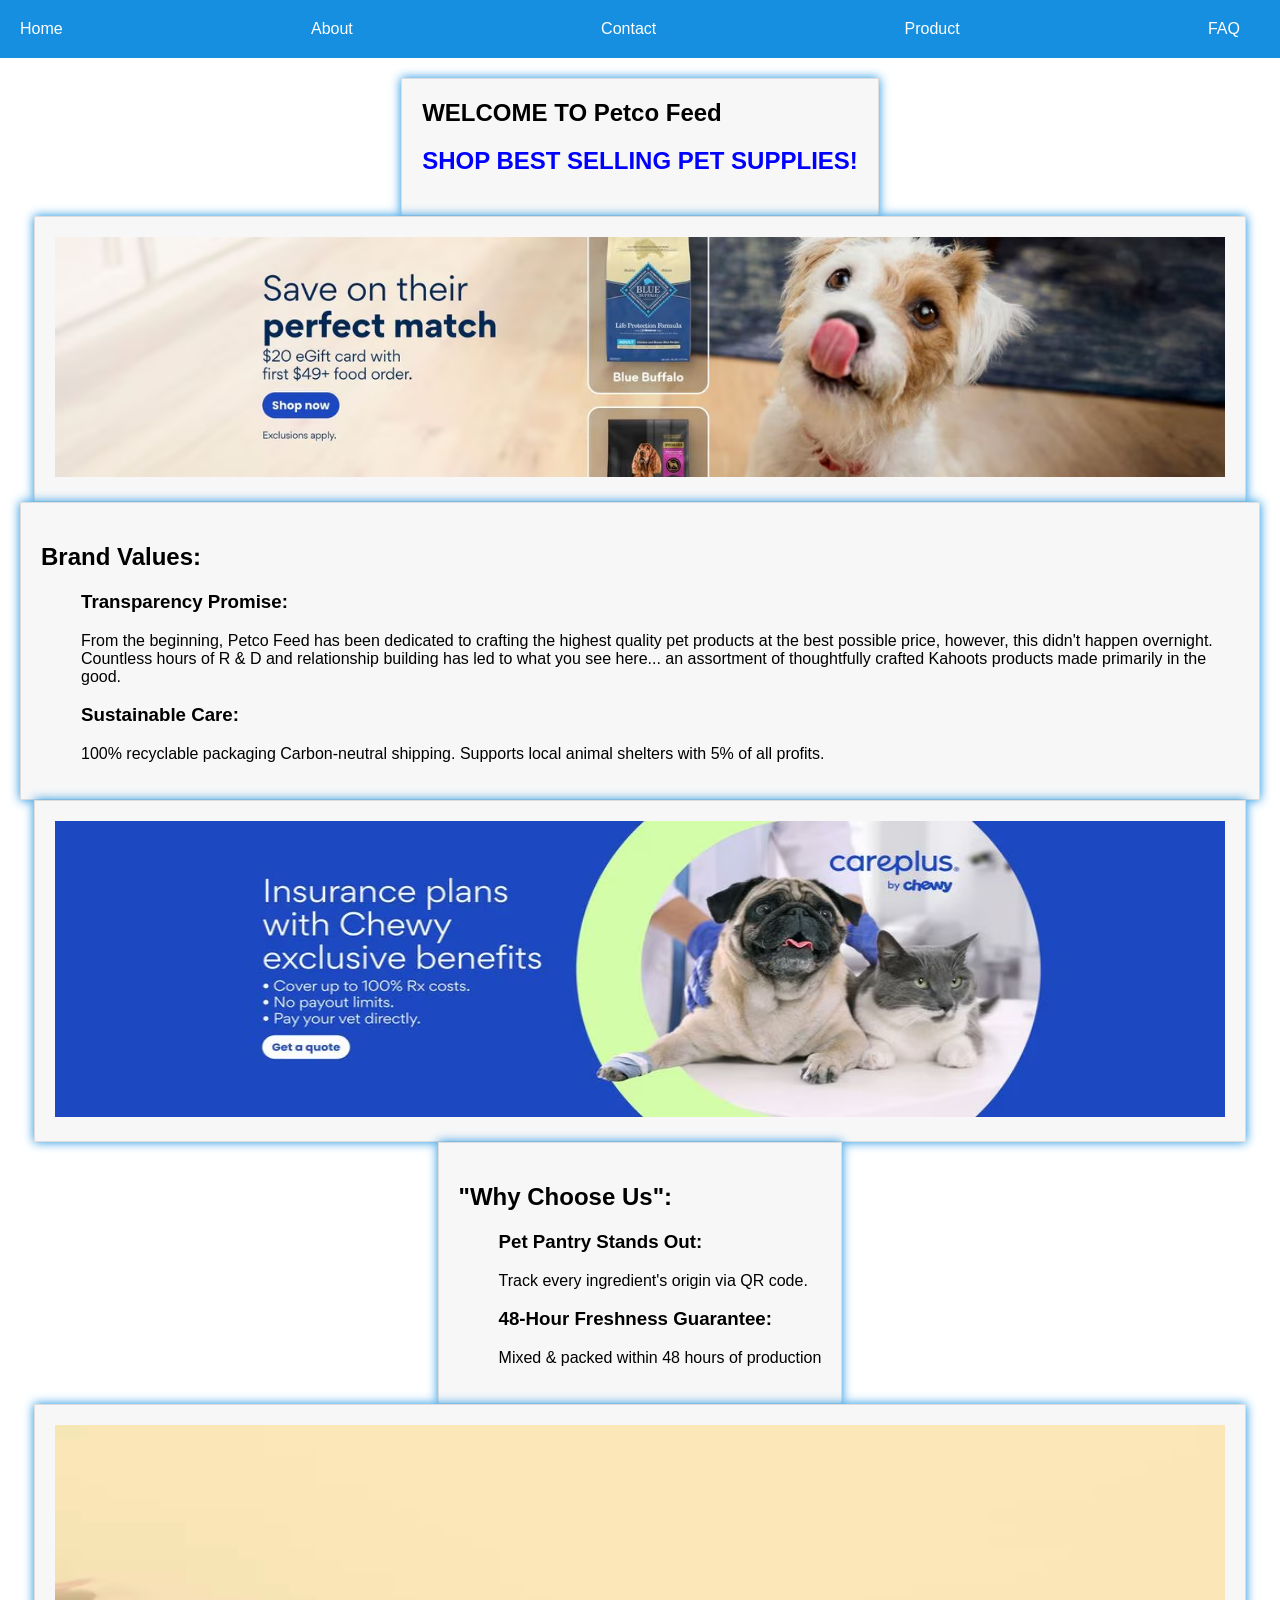
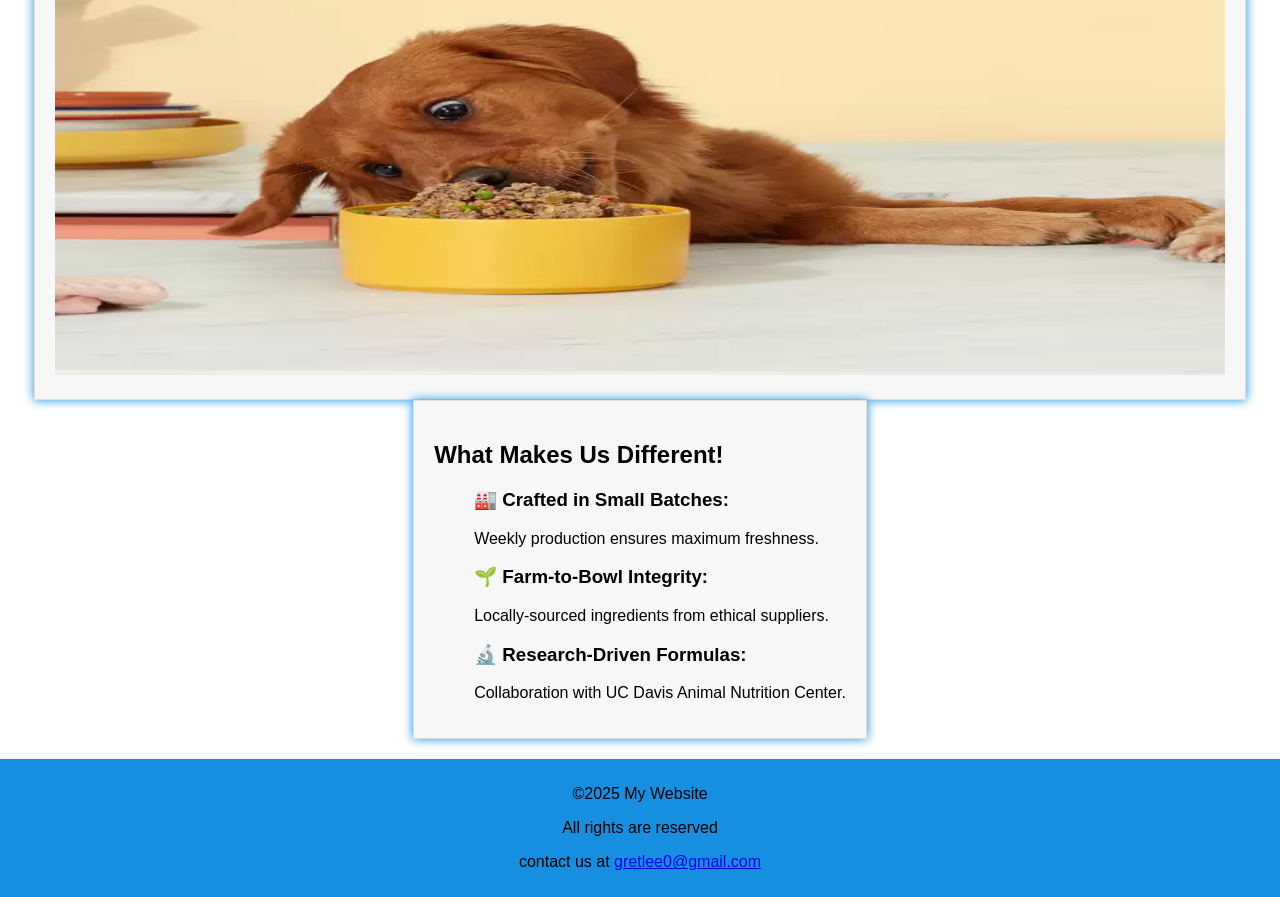
<file: index.html>
<!DOCTYPE html>
<html lang="en">
<head>
    <meta charset="UTF-8">
    <meta name="viewport" content="width=device-width, initial-scale=1.0">
    <link rel="stylesheet" href="style.css">
    <title>Petco Feed</title>
</head>
<body>
    <header>
        <nav>
            <ul>
                <li ><a href="index.html">Home</a>
                </li>
                <li ><a href="about.html">About</a></li>
                <li ><a href="contact.html">Contact</a></li>
                <li ><a href="product.html">Product</a></li>
                <li > <a href="FAQ.html">FAQ</a></li>
            </ul>
        </nav>
    </header>
    <main>

        <section>
            <h1>WELCOME TO Petco Feed</h1>
            <h2 style="color:blue;">SHOP BEST SELLING PET SUPPLIES!</h2>
           
        </section>
        <section>
            <img src="/maiin.avif" width="1170px">
        </section>
        <section>
            <h2>Brand Values:</h2>
            <ul>
                <h3 > Transparency Promise:</h3>
                <p>From the beginning, Petco Feed has been dedicated to crafting the highest quality pet products at the best possible price, however, this didn't happen overnight. Countless hours of R & D and relationship building has led to what you see here... an assortment of thoughtfully crafted Kahoots products made primarily in the good.</p>
                <h3 >Sustainable Care: </h3>
                <p>100% recyclable packaging Carbon-neutral shipping. Supports local animal shelters with 5% of all profits.</p>
            </ul>
        </section>
        <section>
            <img src="/we.avif" width="1170px" height="296px">
        </section>
        <section>
            <h2>"Why Choose Us":</h2>
            <ul>
                <h3>Pet Pantry Stands Out:</h3>
                <p>Track every ingredient's origin via QR code.</p>
                       <h3 >48-Hour Freshness Guarantee:  </h3>
                <p>Mixed & packed within 48 hours of production</p>
            </ul>
        </section>
        <section>
            <img src="/dg.webp" width="1170px" height="550px"> 
        </section>
        <section>
            <h2>What Makes Us Different!</h2>
            <ul>
                <h3>🏭 Crafted in Small Batches:</h3>
                <p>Weekly production ensures maximum freshness.</p>
                       <h3 >🌱 Farm-to-Bowl Integrity:  </h3>
                <p>Locally-sourced ingredients from ethical suppliers.     </p>
                <h3>🔬 Research-Driven Formulas: </h3>
                <p>Collaboration with UC Davis Animal Nutrition Center.</p>
            </ul>
        </section>
    </main>
    <footer>
        <p>&copy;2025 My Website</p>
        <p>All rights are reserved</p>
        <p>contact us at <a href="gretlee0@gmail.com">gretlee0@gmail.com</a></p>
    </footer>
    
</body>
</html>
</file>
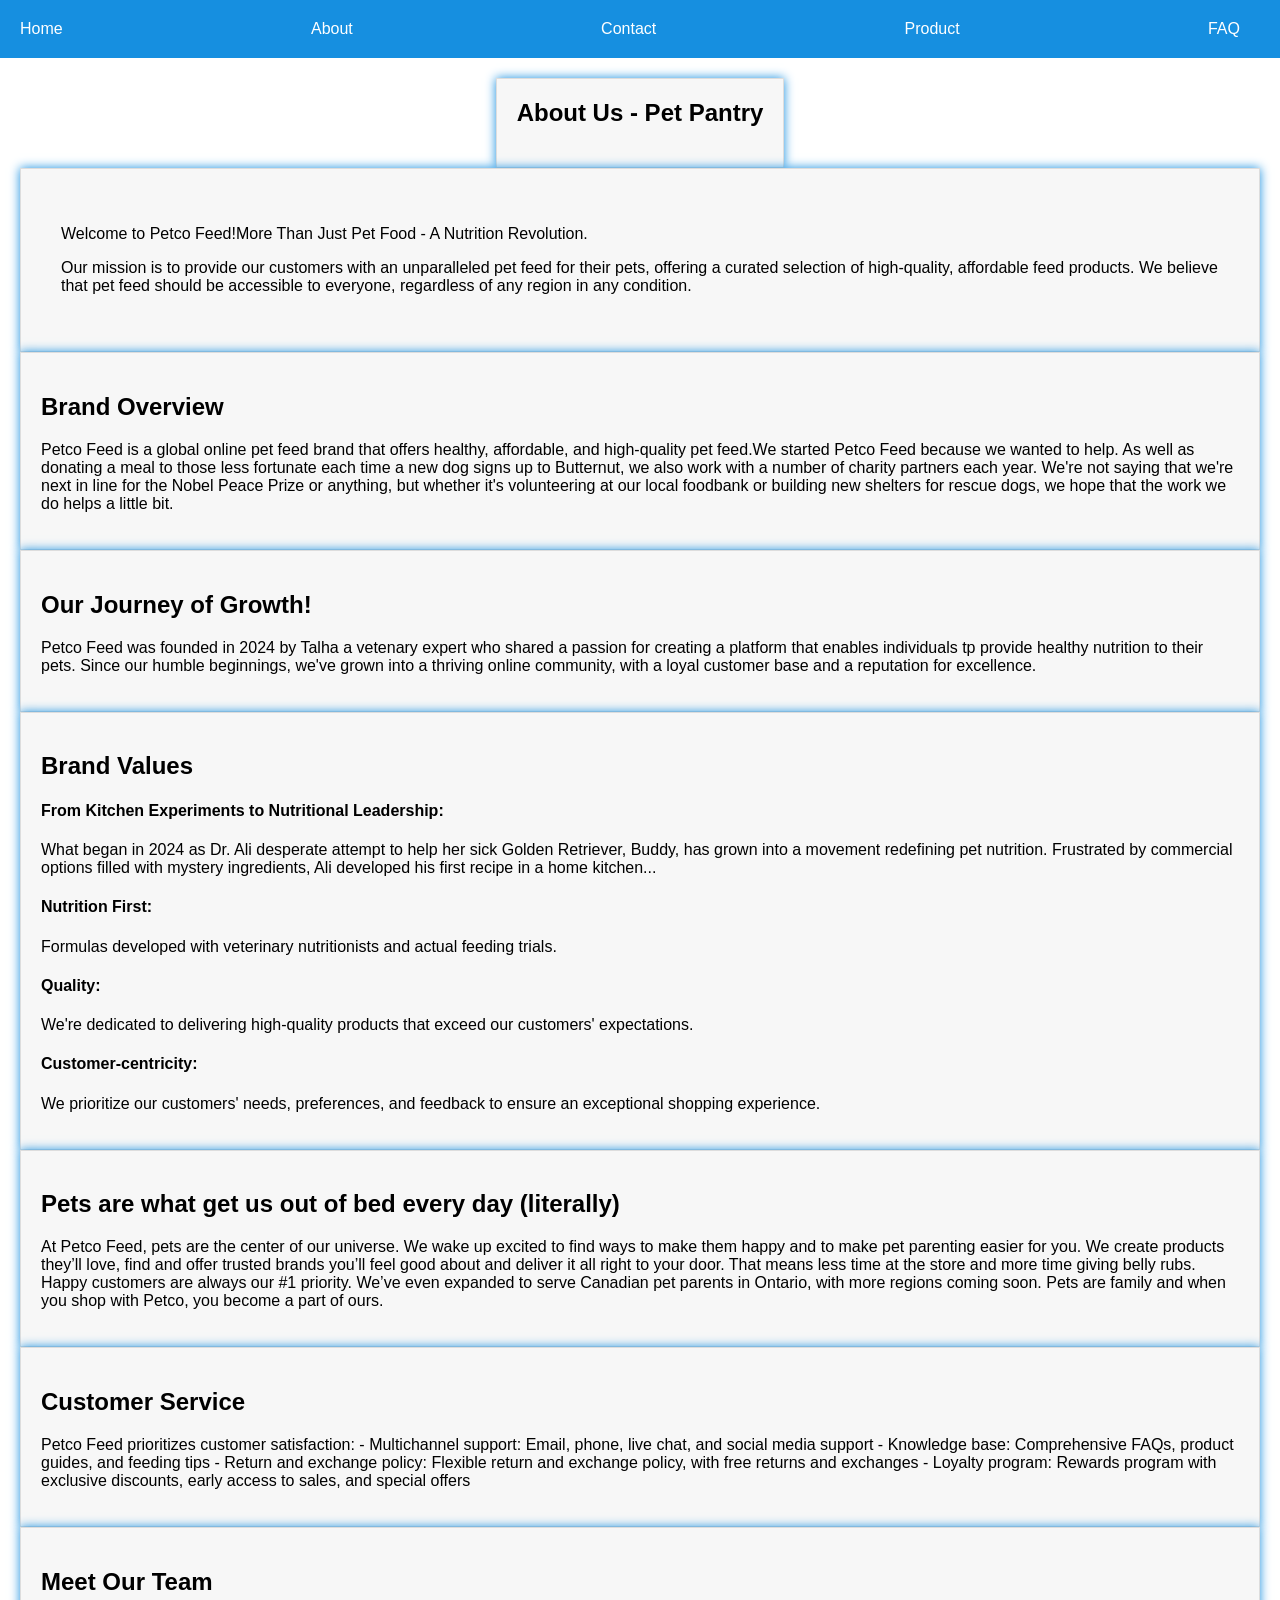
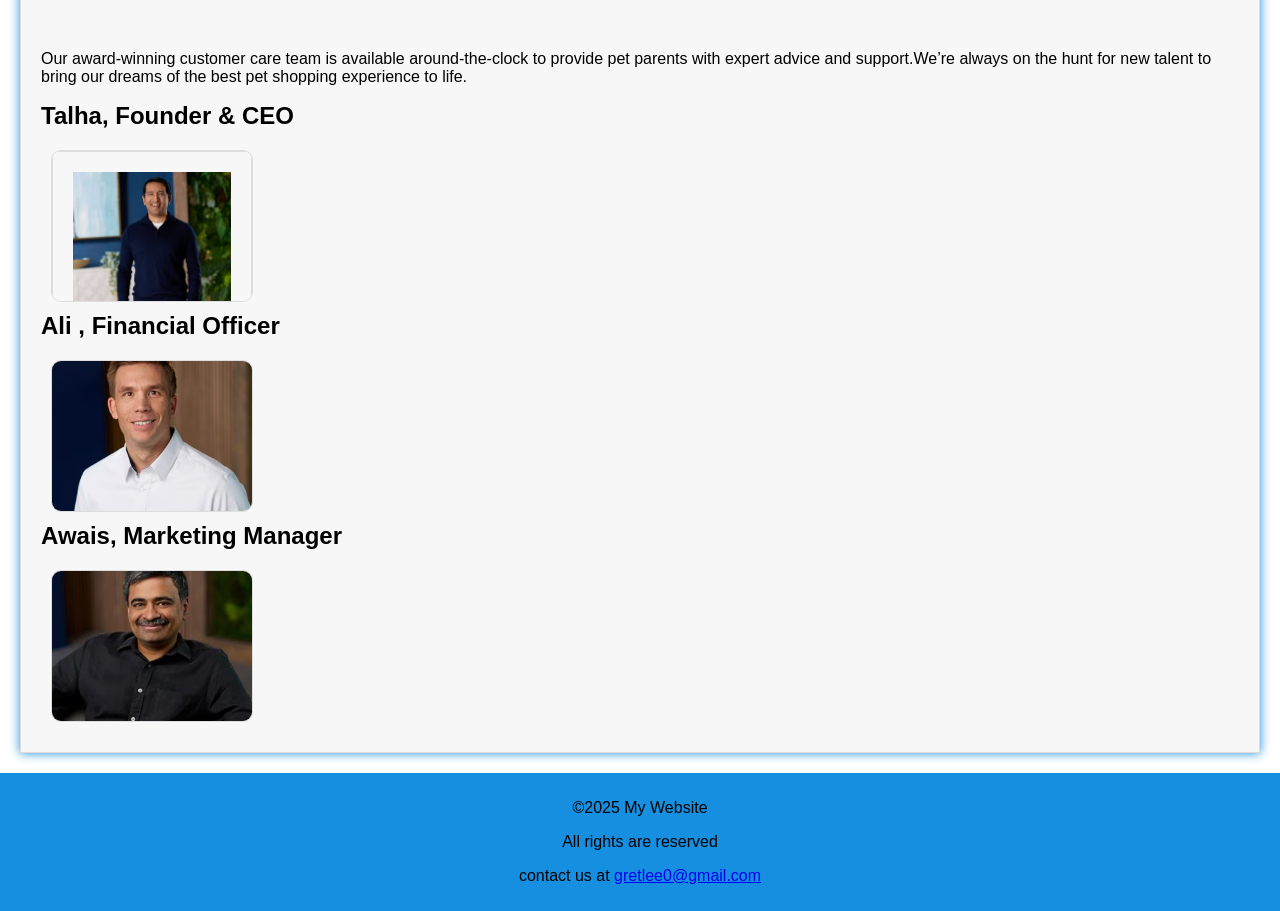
<file: about.html>
<!DOCTYPE html>
<html lang="en">
<head>
    <meta charset="UTF-8">
    <meta name="viewport" content="width=device-width, initial-scale=1.0">
    <link rel="stylesheet" href="style.css">
    <title>About</title>
</head>
<body>
    <header>
        <nav>
            <ul>
                <li><a href="index.html">Home</a>
                </li>
                <li><a href="about.html">About</a></li>
                <li><a href="contact.html">Contact</a></li>
                <li><a href="product.html">Product</a></li>
                <li><a href="FAQ.html">FAQ</a></li>
            </ul>
        </nav>
    </header>
   
  <main>
    <section>
    <div class="container">
        <div class="header">
          <h1>About Us - Pet Pantry</h1>
        </div>
    </section>
    <section>
        <div class="content">
          <p>Welcome to Petco Feed!More Than Just Pet Food - A Nutrition Revolution.</p>
          <p>Our mission is to provide our customers with an unparalleled pet feed for their pets, offering a curated selection of high-quality, affordable feed products. We believe that pet feed should be accessible to everyone, regardless of any region in any condition.</p>
        </section>
        <section>
            <h2>Brand Overview
            </h2>
            <p>Petco Feed is a global online pet feed brand that offers healthy, affordable, and high-quality pet feed.We started Petco Feed because we wanted to help. As well as donating a meal to those less fortunate each time a new dog signs up to Butternut, we also work with a number of charity partners each year. We're not saying that we're next in line for the Nobel Peace Prize or anything, but whether it's volunteering at our local foodbank or building new shelters for rescue dogs, we hope that the work we do helps a little bit. 
            </p>
        </section>
        <section>
          <h2>Our Journey of Growth!
        </h2>

          <p>Petco Feed was founded in 2024 by Talha a vetenary expert who shared a passion for creating a platform that enables individuals tp provide healthy nutrition to their pets. Since our humble beginnings, we've grown into a thriving online community, with a loyal customer base and a reputation for excellence.
        </p>
        </section>
        <section>
            <h2>Brand Values
            </h2>
            <h4> From Kitchen Experiments to Nutritional Leadership: </h4>
            <p> What began in 2024 as Dr. Ali desperate attempt to help her sick Golden Retriever, Buddy, has grown into a movement redefining pet nutrition. Frustrated by commercial options filled with mystery ingredients, Ali developed his first recipe in a home kitchen...</p>
            <h4>Nutrition First: </h4>
            <p>Formulas developed with veterinary nutritionists and actual feeding trials.
            </p>
            <h4>Quality: </h4>
            <p>We're dedicated to delivering high-quality products that exceed our customers' expectations.
            </p>
            <h4> Customer-centricity:</h4>
            <p> We prioritize our customers' needs, preferences, and feedback to ensure an exceptional shopping experience.
            </p>
           
        </section>
        <section>
            <h2>Pets are what get us out of bed every day (literally)</h2>
            <p>
                At Petco Feed, pets are the center of our universe. We wake up excited to find ways to make them happy and to make pet parenting easier for you.
                
                We create products they’ll love, find and offer trusted brands you’ll feel good about and deliver it all right to your door. That means less time at the store and more time giving belly rubs.
                
                Happy customers are always our #1 priority. We’ve even expanded to serve Canadian pet parents in Ontario, with more regions coming soon. Pets are family and when you shop with Petco, you become a part of ours.</p>
            
        
        </section>
        
        <section>
            <h2>Customer Service
            </h2>
            <p>Petco Feed prioritizes customer satisfaction:

                - Multichannel support: Email, phone, live chat, and social media support
                - Knowledge base: Comprehensive FAQs, product guides, and feeding tips
                - Return and exchange policy: Flexible return and exchange policy, with free returns and exchanges
                - Loyalty program: Rewards program with exclusive discounts, early access to sales, and special offers</p>
        </section>
        <section>
          <h2>Meet Our Team</h2>
          <BR>
                <p>Our award-winning customer care team is available around-the-clock to provide pet parents with expert advice and support.We’re always on the hunt for new talent to bring our dreams of the best pet shopping experience to life.</p>
          <h1>Talha, Founder & CEO</h1>
          <div class="image">
            
            <section>
            <img src="/tr.avif" alt="Team Member 1">
           
        </section>
            
          </div>
          <h1>Ali , Financial Officer</h1>
          <div class="image">
            <img src="/a.avif" alt="Team Member 2">
            
          </div>
          <h1>Awais, Marketing Manager</h1>
          <div class="image">
            <img src="/aw.avif" alt="Team Member 3">
            
        </section>
          </div>
        </div>
      </div>
        
  </main>
  <footer>
    <p>&copy;2025 My Website</p>
    <p>All rights are reserved</p>
    <p>contact us at <a href="gretlee0@gmail.com">gretlee0@gmail.com</a></p>
</footer>
</body>
</html>
</file>
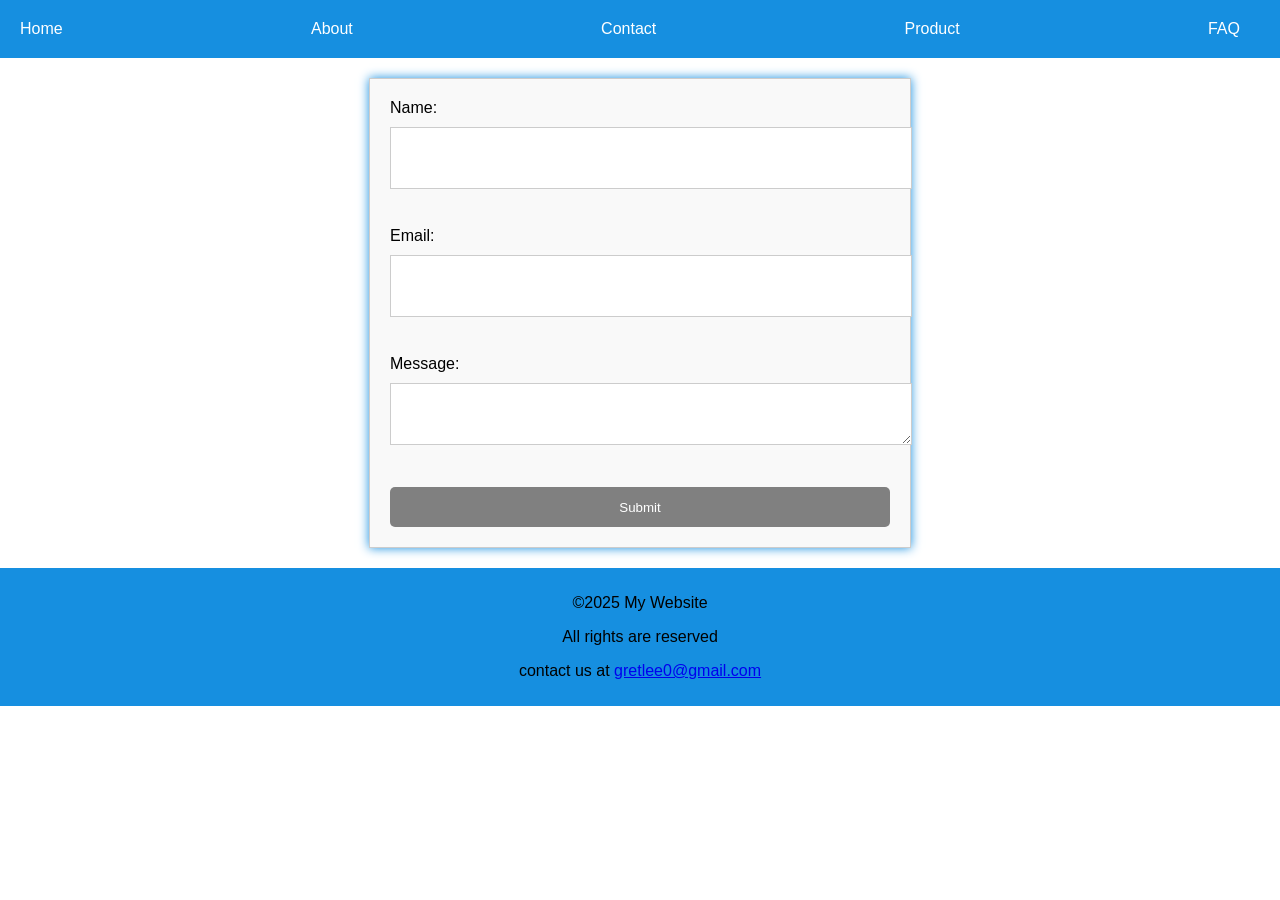
<file: contact.html>
<!DOCTYPE html>
<html lang="en">
<head>
    <meta charset="UTF-8">
    <meta name="viewport" content="width=device-width, initial-scale=1.0">
    <link rel="stylesheet" href="style.css">
    
    <title>Contact</title>
</head>
<body>
    <header>
        <nav>
            <ul>
                <li><a href="index.html">Home</a>
                </li>
                <li><a href="about.html">About</a></li>
                <li><a href="contact.html">Contact</a></li>
                <li><a href="product.html">Product</a></li>
                <li><a href="FAQ.html">FAQ</a></li>
            </ul>
        </nav>
    </header>
    <form id="responsive-form">
        <label for="name">Name:</label>
        <input type="text" id="name" name="name"><br><br>
        <label for="email">Email:</label>
        <input type="email" id="email" name="email"><br><br>
        <label for="message">Message:</label>
        <textarea id="message" name="message"></textarea><br><br>
        <input type="submit" value="Submit">
      </form>
      <footer>
        <p>&copy;2025 My Website</p>
        <p>All rights are reserved</p>
        <p>contact us at <a href="gretlee0@gmail.com">gretlee0@gmail.com</a></p>
    </footer>
</body>
</html>
</file>
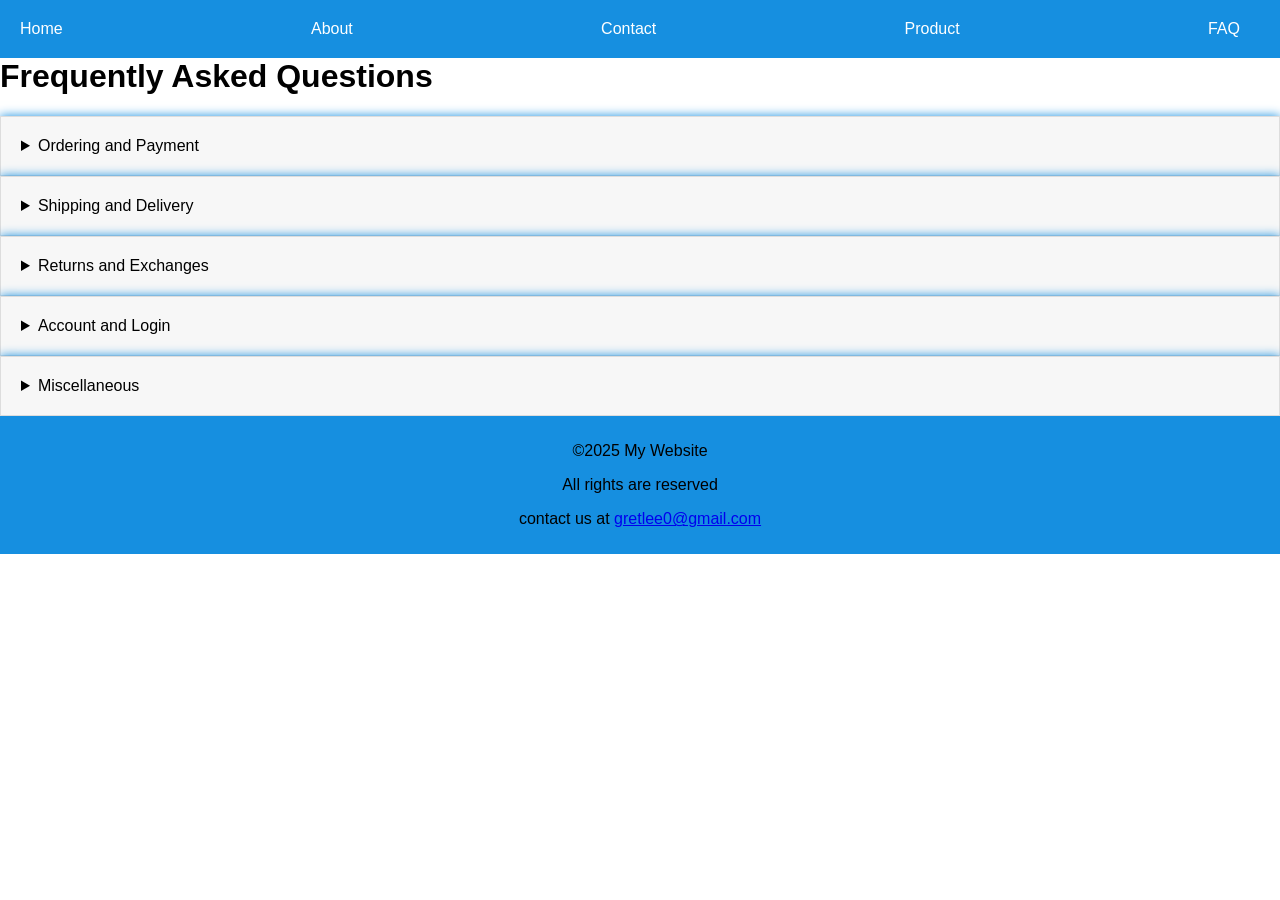
<file: FAQ.html>
<!DOCTYPE html>
<html lang="en">
<head>
    <meta charset="UTF-8">
    <meta name="viewport" content="width=device-width, initial-scale=1.0">
    <link rel="stylesheet" href="style.css">
    <title>FAQ</title>
</head>
<body>
    <header>
        <nav>
            <ul>
                <li><a href="index.html">Home</a>
                </li>
                <li><a href="about.html">About</a></li>
                <li><a href="contact.html">Contact</a></li>
                <li><a href="product.html">Product</a></li>
                <li><a href="FAQ.html">FAQ</a></li>
            </ul>
        </nav>
    </header>
    <h1>Frequently Asked Questions</h1>
    <section id="ordering-and-payment">
        <details>
      <summary>Ordering and Payment</summary>
      <dl>
        <dt>Q: How do I place an order?</dt>
        <dd>A: To place an order, simply browse our website, add items to your cart, and follow the checkout process.</dd>
        <dt>Q: What payment methods do you accept?</dt>
        <dd>A: We accept major credit cards (Visa, Mastercard, Amex), PayPal, and Apple Pay.</dd>
        <dt>Q: Is my personal and payment information secure?</dt>
        <dd>A: Yes, our website uses SSL encryption to ensure that your information is secure.</dd>
      </dl>
    </details>
    </section>
    <section id="shipping-and-delivery">
        <details>
      <summary>Shipping and Delivery</summary>
      <dl>
        <dt>Q: What is your shipping policy?</dt>
        <dd>A: We offer standard shipping (3-7 business days) and expedited shipping (1-3 business days) options.</dd>
        <dt>Q: How much does shipping cost?</dt>
        <dd>A: Shipping costs vary depending on the shipping method and destination. You can estimate shipping costs in your cart.</dd>
        <dt>Q: Can I track my order?</dt>
        <dd>A: Yes, you will receive tracking information via email once your order ships.</dd>
      </dl>
    </details>
    </section>
    <section id="returns-and-exchanges">
        <details>
      <summary>Returns and Exchanges</summary>
      <dl>
        <dt>Q: Can I return or exchange an item?</dt>
        <dd>A: Yes, we accept returns and exchanges within 30 days of delivery.</dd>
        <dt>Q: How do I initiate a return or exchange?</dt>
        <dd>A: Contact our customer service team via email or phone to initiate the process.</dd>
        <dt>Q: What is your refund policy?</dt>
        <dd>A: Refunds will be issued in the original form of payment within 5-7 business days of receiving the returned item.</dd>
      </dl>
    </details>
    </section>
    <section id="account-and-login">
        <details>>
      <summary>Account and Login</summary>
      <dl>
        <dt>Q: Do I need to create an account to shop?</dt>
        <dd>A: No, you can checkout as a guest. However, creating an account allows you to save your information for future purchases and track your orders.</dd>
        <dt>Q: How do I reset my password?</dt>
        <dd>A: Click the "Forgot Password" link on the login page and follow the instructions.</dd>
      </dl>
    </details>
    </section>
    
    <section id="miscellaneous">
        <details>
      <summary>Miscellaneous</summary>
      
      
        <dt>Q: How do I contact customer service?</dt>
        <dd>A: You can reach us via email, phone, or through our contact form.</dd>
        <dt>Q: What is your privacy policy?</dt>
        <dd>A: Our privacy policy can be found in the footer of our website.</dd>
        <dt>Q: Do you offer discounts or promotions?</dt>
        <dd>A: Yes, we occasionally offer discounts and promotions. Sign up for our newsletter or follow us on social media to stay informed.</dd>
      
    </details>
    </section>
  
    <footer>
        <p>&copy;2025 My Website</p>
        <p>All rights are reserved</p>
        <p>contact us at <a href="gretlee0@gmail.com">gretlee0@gmail.com</a></p>
    </footer>
</body>
</html>
</file>
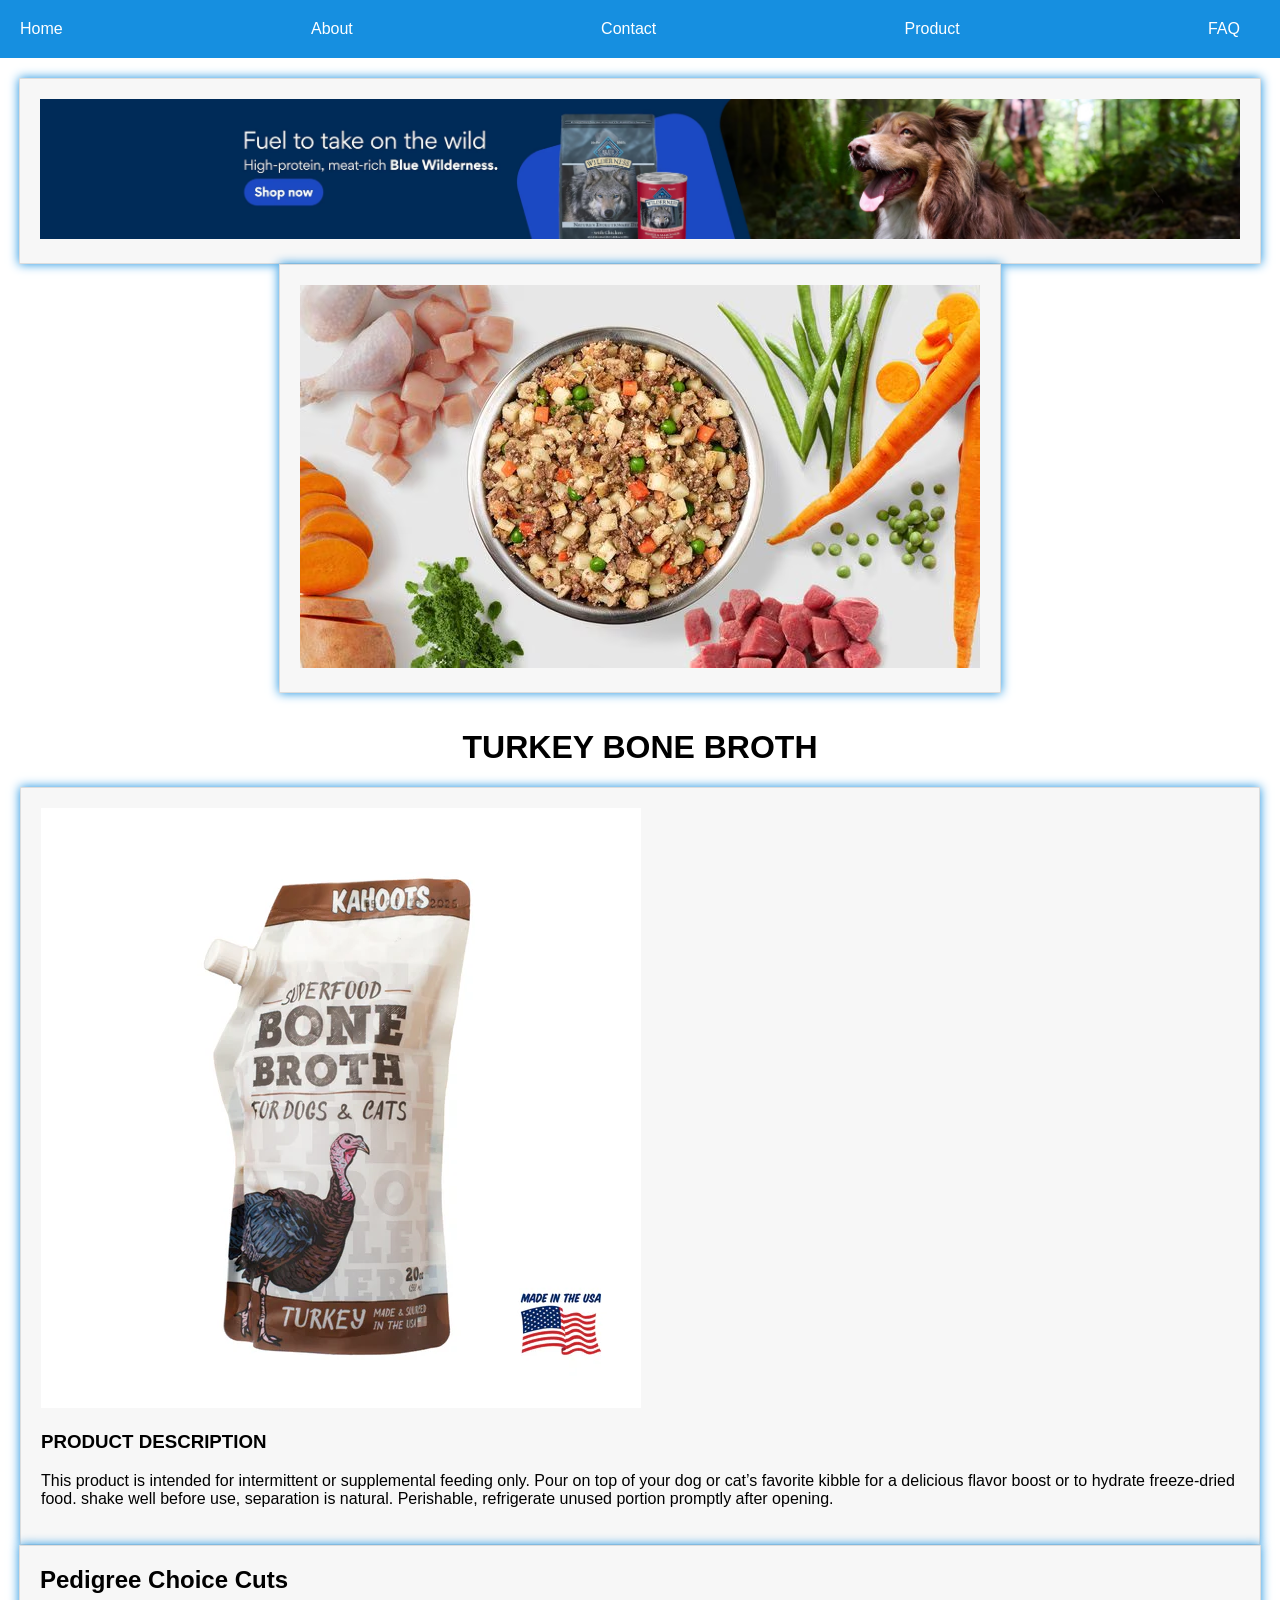
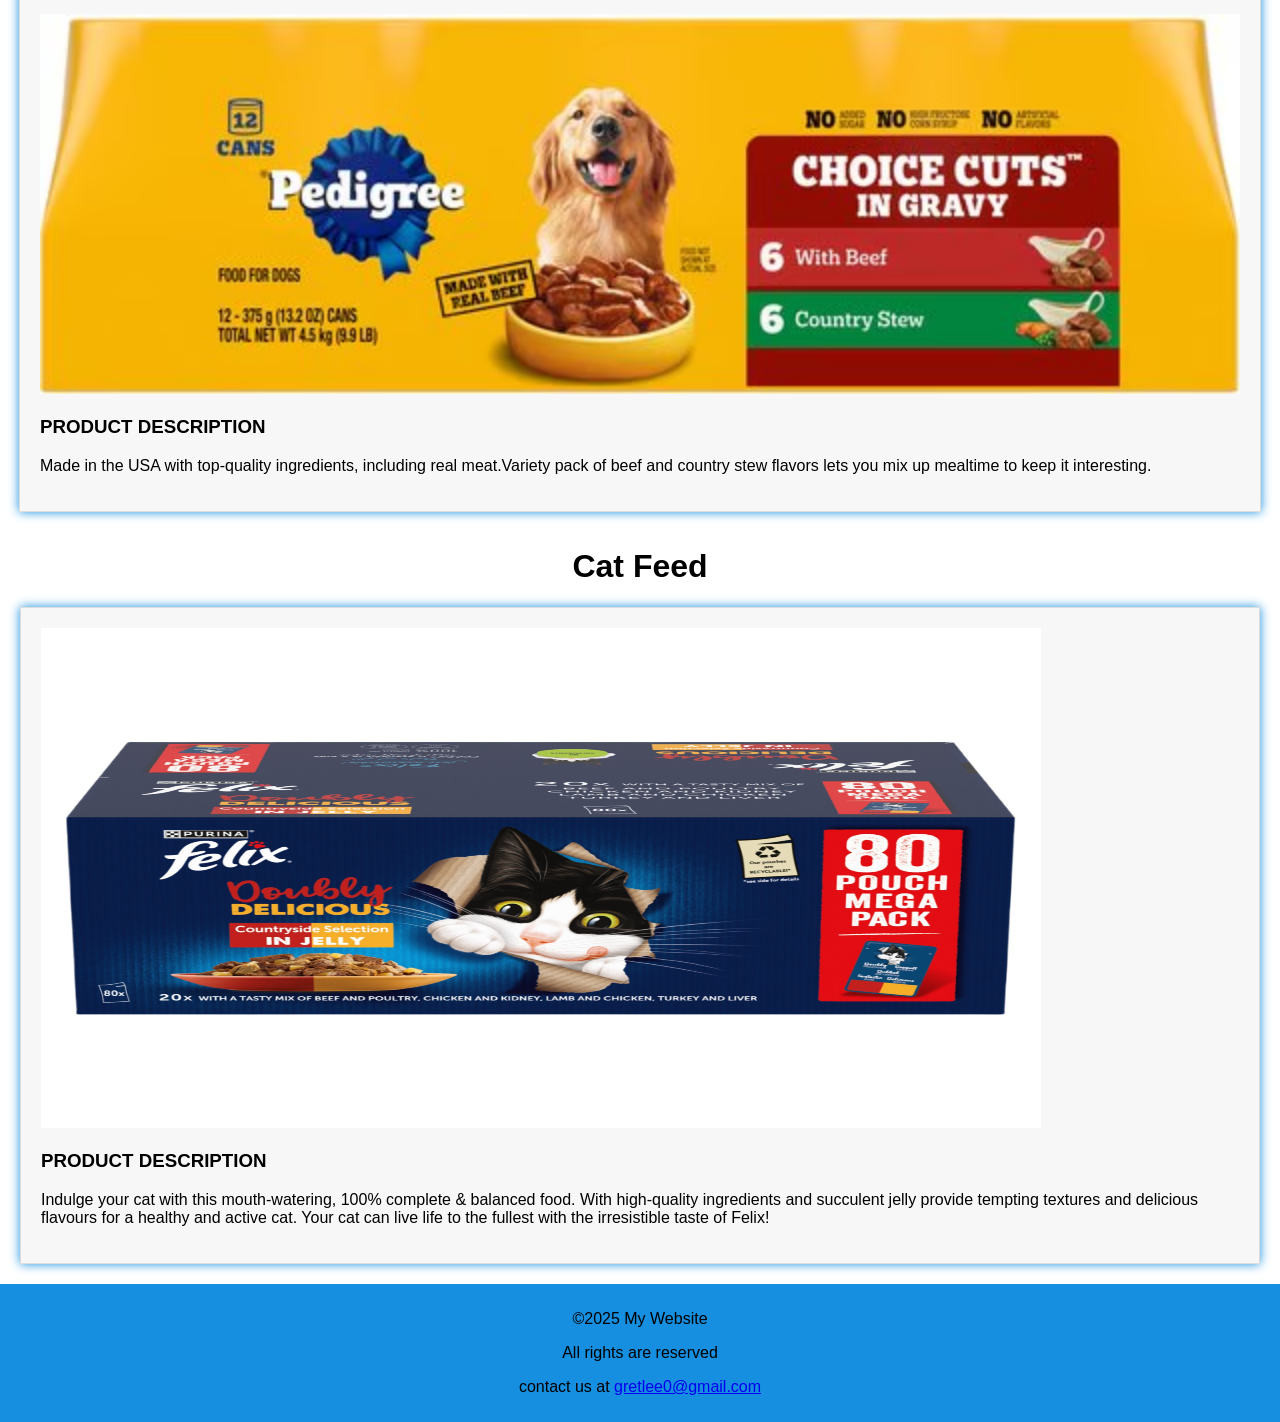
<file: product.html>
<!DOCTYPE html>
<html lang="en">
<head>
    <meta charset="UTF-8">
    <meta name="viewport" content="width=device-width, initial-scale=1.0">
    <link rel="stylesheet" href="style.css">
    <title>Product</title>
</head>
<body>
    <header>
        <nav>
            <ul>
                <li><a href="index.html">Home</a>
                </li>
                <li><a href="about.html">About</a></li>
                <li><a href="contact.html">Contact</a></li>
                <li><a href="product.html">Product</a></li>
                <li><a href="FAQ.html">FAQ</a></li>
            </ul>
        </nav>
    </header>
    <main>
        <section>
            <img src="/po.avif" width="1200px">
            
        </section>
        <section>
        <img src="/pp.avif">
    </section>
        <br>
        <br>
        <h1 >TURKEY BONE BROTH </h1>
        <section >
            <img src="/tu.webp"> 
            <h3>PRODUCT DESCRIPTION</h3>
            <p>This product is intended for intermittent or supplemental feeding only. Pour on top of your dog or cat’s favorite kibble for a delicious flavor boost or to hydrate freeze-dried food. shake well before use, separation is natural. Perishable, refrigerate unused portion promptly after opening.</p>
        </section>
        <section>
            <h1>Pedigree Choice Cuts</h1>
           <img src="/pd.avif" width="1200px">
           <h3>PRODUCT DESCRIPTION</h3>
           <p>Made in the USA with top-quality ingredients, including real meat.Variety pack of beef and country stew flavors lets you mix up mealtime to keep it interesting.</p>
        </section>
        <br>
        <br>
        <h1>Cat Feed</h1>
        <section>
            <img src="/cr.jpg" width="1000px" height="500px">
            <h3>PRODUCT DESCRIPTION</h3>
            <p>Indulge your cat with this mouth-watering, 100% complete & balanced food. With high-quality ingredients and succulent jelly provide tempting textures and delicious flavours for a healthy and active cat. Your cat can live life to the fullest with the irresistible taste of Felix!</p>
        </section>
        
    
    </main>
    <footer>
        <p>&copy;2025 My Website</p>
        <p>All rights are reserved</p>
        <p>contact us at <a href="gretlee0@gmail.com">gretlee0@gmail.com</a></p>
    </footer>
</body>
</html>
</file>
<file: style.css>
body {
    font-family: Arial, sans-serif;
    margin: 0;
    padding: 0;
  }
  
  header {
    background-color: rgb(22, 143, 224);
    color: black;
    padding: 20px;
    text-align: center;
  }
  
  nav ul {
    list-style: none;
    margin: 0;
    padding: 0;
    display: flex;
    justify-content: space-between;
  }
  
  nav li {
    margin-right: 20px;
  }
  
  nav a {
    color: #fff;
    text-decoration: none;
  }
  li:hover{
    background-color:blue;
    width: 10%;
    height: 50px;
    border-radius: 20px;
  }
  
  
  main {
    display: flex;
    flex-direction: column;
    align-items: center;
    padding: 20px;
  }
  
  section {
    background-color: #f7f7f7;
    padding: 20px;
    border: 1px solid #ddd;
    box-shadow: 0 0 10px rgb(22, 143, 224);
  }
  
  h1 {
    margin-top: 0;
  }
  
  footer {
    background-color:rgb(22, 143, 224);
    color: black;
    padding: 10px;
    text-align: center;
    clear: both;
  }



  form {
    max-width: 500px;
    margin: 20px auto;
    padding: 20px;
    background-color: #f9f9f9;
    border: 1px solid #ccc;
    box-shadow: 0 0 10px rgb(22, 143, 224);
  }
  
  label {
    display: block;
    margin-bottom: 10px;
  }
  
  input[type="text"], input[type="email"], textarea {
    width: 100%;
    height: 40px;
    margin-bottom: 20px;
    padding: 10px;
    border: 1px solid #ccc;
  }
  
  input[type="submit"] {
    width: 100%;
    height: 40px;
    background-color: gray;
    color: #fff;
    padding: 10px;
    border: none;
    border-radius: 5px;
    cursor: pointer;
  }
  
  input[type="submit"]:hover {
    background-color: rgb(22, 143, 224);
  }
  
  @media only screen and (max-width: 768px) {
    form {
      margin: 10px auto;
    }
  }
  
  @media only screen and (max-width: 480px) {
    form {
      margin: 5px auto;
    }
    input[type="text"], input[type="email"], textarea {
      height: 30px;
    }
  }



  dt{
    background-color: blanchedalmond;
    color: black;
    height: 20px;
    width: 100%;
  }

  
  body {
    font-family: Arial, sans-serif;
    margin: 0;
    padding: 0;
  }
  
 
  
  
  
  .content {
    padding: 20px;
  }
  
  .image {
    width: 200px;
    height: 150px;
    margin: 10px;
    border: 1px solid #ddd;
    border-radius: 10px;
    overflow: hidden;
  }
  
  .image img {
    width: 100%;
    height: 100%;
    object-fit: cover;
  }
</file>
